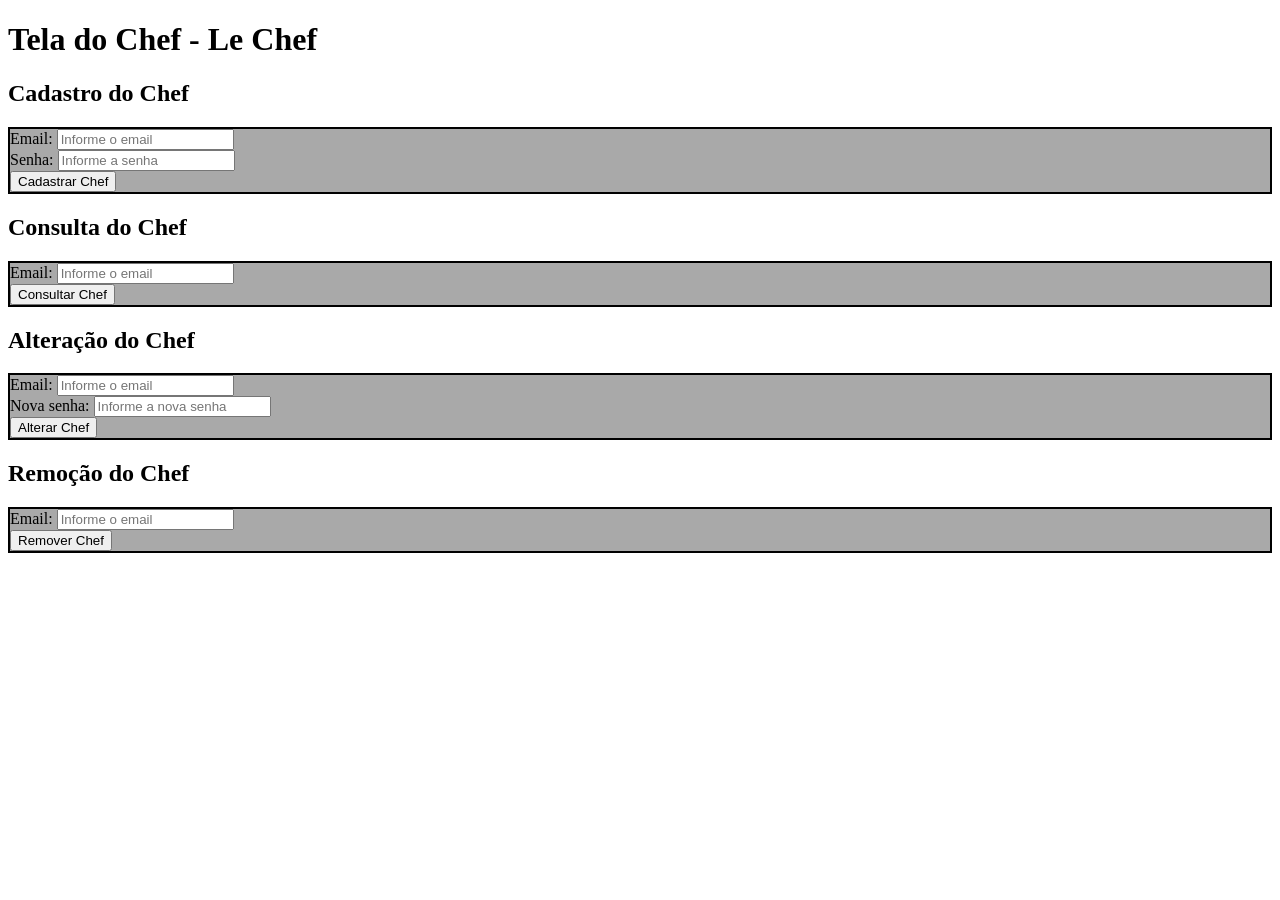
<file: web/chef.html>
<!DOCTYPE html>
<html lang="pt-br">
<head>
    <meta charset="UTF-8">
    <title>Tela do Chef - Le Chef</title>
</head>
<body>
<h1>Tela do Chef - Le Chef</h1>
<h2>Cadastro do Chef</h2>
<form id="cadastroChef" action="chefs" method="post" style="background-color: darkgrey; border: 2px solid black">
    <label for="email">Email:</label>
    <input type="text" name="email" id="email" placeholder="Informe o email" required>
    <br>
    <label for="senha">Senha:</label>
    <input type="text" name="senha" id="senha" placeholder="Informe a senha" required>
    <br>
    <button type="submit">Cadastrar Chef</button>
</form>

<h2>Consulta do Chef</h2>
<form id="consultaChef" action="chefs" method="get" style="background-color: darkgrey; border: 2px solid black">
    <label for="consultaEmail">Email:</label>
    <input type="text" name="email" id="consultaEmail" placeholder="Informe o email" required>
    <br>
    <button type="submit">Consultar Chef</button>
</form>

<h2>Alteração do Chef</h2>
<form id="alteraChef" action="chefs" onsubmit="enviar('PUT', this); return false;" style="background-color: darkgrey; border: 2px solid black">
    <label for="alteraEmail">Email:</label>
    <input type="text" name="email" id="alteraEmail" placeholder="Informe o email" required>
    <br>
    <label for="alteraSenha">Nova senha:</label>
    <input type="text" name="senha" id="alteraSenha" placeholder="Informe a nova senha" required>
    <br>
    <button type="submit">Alterar Chef</button>
</form>

<h2>Remoção do Chef</h2>
<form id="removeChef" action="chefs" onsubmit="enviar('DELETE', this); return false;" style="background-color: darkgrey; border: 2px solid black">
    <label for="removeEmail">Email:</label>
    <input type="text" name="email" id="removeEmail" placeholder="Informe o email" required>
    <br>
    <button type="submit">Remover Chef</button>
</form>

<script>
    // Forms HTML só enviam GET e POST, então PUT e DELETE são enviados com fetch
    function enviar(metodo, form) {
        const params = new URLSearchParams(new FormData(form));
        fetch(form.action + '?' + params, {method: metodo})
            .then(resposta => resposta.text())
            .then(html => {
                document.open();
                document.write(html);
                document.close();
            });
    }
</script>
</body>
</html>
</file>
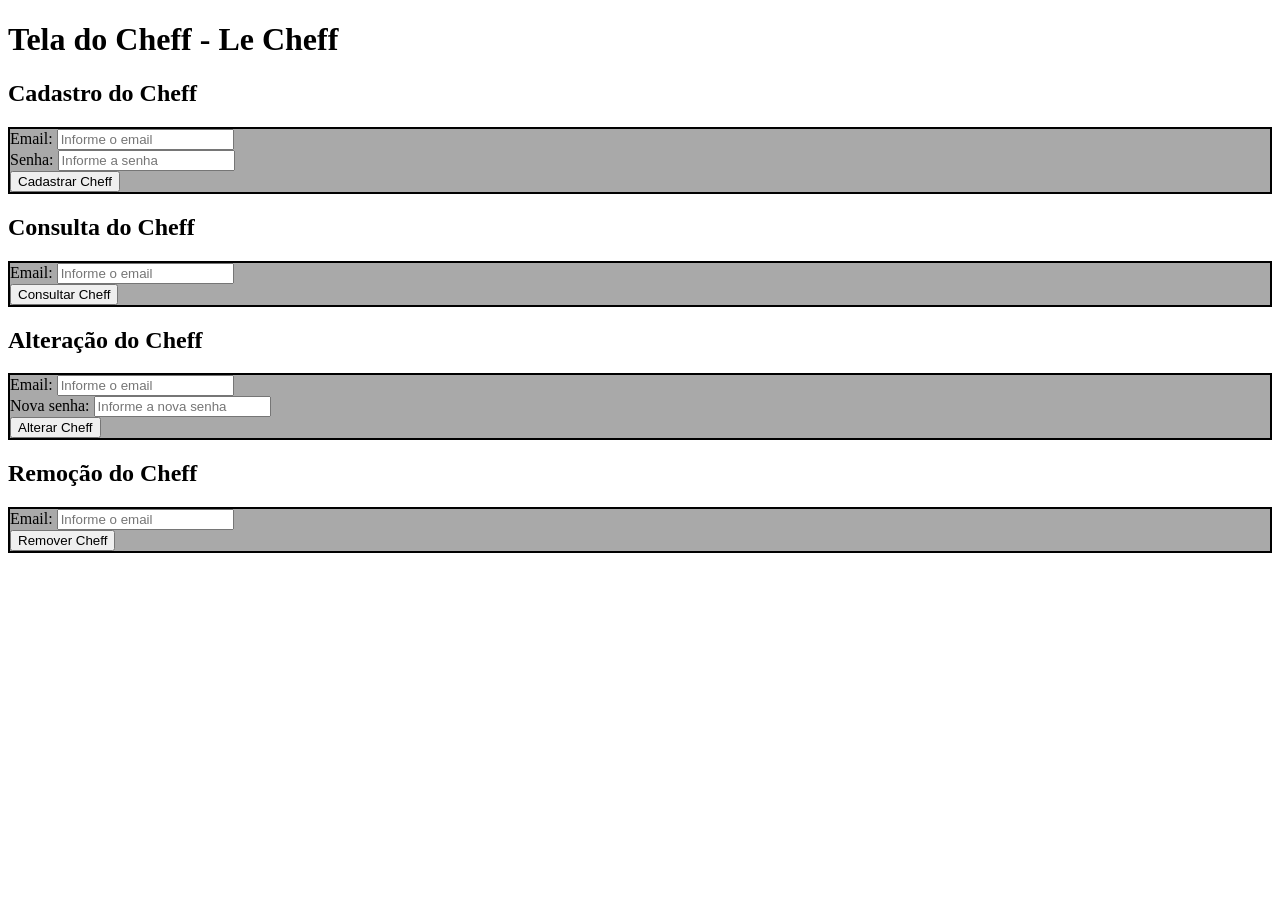
<file: web/cheff.html>
<!DOCTYPE html>
<html lang="pt-br">
<head>
    <meta charset="UTF-8">
    <title>Tela do Cheff - Le Cheff</title>
</head>
<body>
<h1>Tela do Cheff - Le Cheff</h1>
<h2>Cadastro do Cheff</h2>
<form id="cadastroCheff" action="cheffs" method="post" style="background-color: darkgrey; border: 2px solid black">
    <label for="email">Email:</label>
    <input type="text" name="email" id="email" placeholder="Informe o email" required>
    <br>
    <label for="senha">Senha:</label>
    <input type="text" name="senha" id="senha" placeholder="Informe a senha" required>
    <br>
    <button type="submit">Cadastrar Cheff</button>
</form>

<h2>Consulta do Cheff</h2>
<form id="consultaCheff" action="cheffs" method="get" style="background-color: darkgrey; border: 2px solid black">
    <label for="consultaEmail">Email:</label>
    <input type="text" name="email" id="consultaEmail" placeholder="Informe o email" required>
    <br>
    <button type="submit">Consultar Cheff</button>
</form>

<h2>Alteração do Cheff</h2>
<form id="alteraCheff" action="cheffs" onsubmit="enviar('PUT', this); return false;" style="background-color: darkgrey; border: 2px solid black">
    <label for="alteraEmail">Email:</label>
    <input type="text" name="email" id="alteraEmail" placeholder="Informe o email" required>
    <br>
    <label for="alteraSenha">Nova senha:</label>
    <input type="text" name="senha" id="alteraSenha" placeholder="Informe a nova senha" required>
    <br>
    <button type="submit">Alterar Cheff</button>
</form>

<h2>Remoção do Cheff</h2>
<form id="removeCheff" action="cheffs" onsubmit="enviar('DELETE', this); return false;" style="background-color: darkgrey; border: 2px solid black">
    <label for="removeEmail">Email:</label>
    <input type="text" name="email" id="removeEmail" placeholder="Informe o email" required>
    <br>
    <button type="submit">Remover Cheff</button>
</form>

<script>
    // Forms HTML só enviam GET e POST, então PUT e DELETE são enviados com fetch
    function enviar(metodo, form) {
        const params = new URLSearchParams(new FormData(form));
        fetch(form.action + '?' + params, {method: metodo})
            .then(resposta => resposta.text())
            .then(html => {
                document.open();
                document.write(html);
                document.close();
            });
    }
</script>
</body>
</html>
</file>
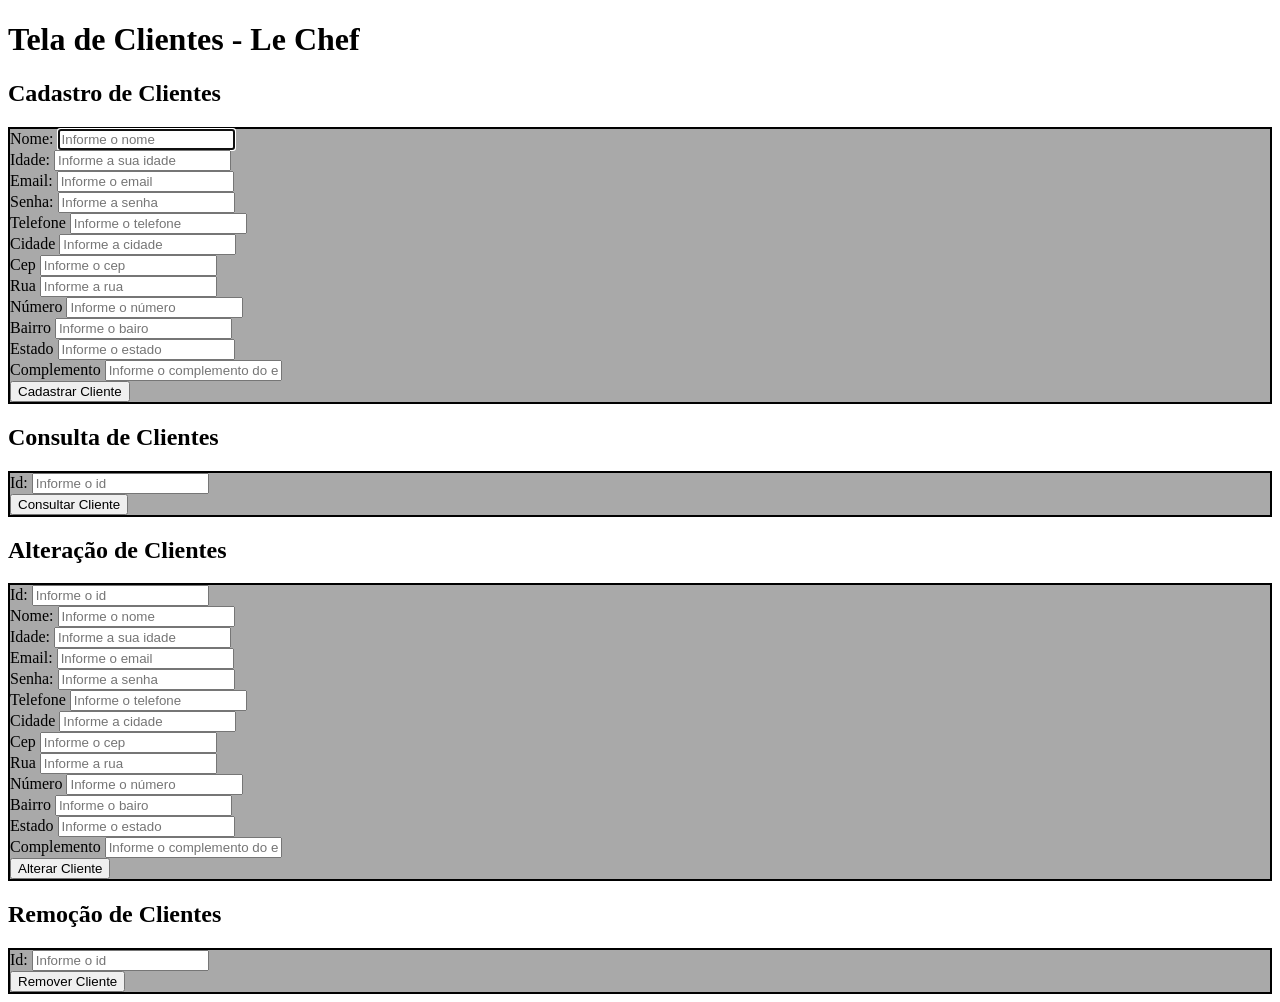
<file: web/cliente.html>
<!DOCTYPE html>
<html lang="pt-br">
<head>
    <meta charset="UTF-8">
    <title>Tela de Clientes - Le Chef</title>
</head>
<body>
<h1>Tela de Clientes - Le Chef</h1>
<h2>Cadastro de Clientes</h2>
<form id="cadastroCliente" action="clientes" method="post" style="background-color: darkgrey; border: 2px solid black">
    <label for="user">Nome:</label>
    <input type="text" name="nome" id="nome" placeholder="Informe o nome" required autofocus>
    <br>
    <label for="idade">Idade:</label>
    <input type="number" name="idade" id="idade" placeholder="Informe a sua idade" required>
    <br>
    <label for="email">Email:</label>
    <input type="text" name="email" id="email" placeholder="Informe o email" required>
    <br>
    <label for="senha">Senha:</label>
    <input type="password" name="senha" id="senha" placeholder="Informe a senha" required>
    <br>
    <label for="telefone">Telefone</label>
    <input type="text" name="telefone" id="telefone" placeholder="Informe o telefone" required>
    <br>
    <label for="cidade">Cidade</label>
    <input type="text" name="cidade" id="cidade" placeholder="Informe a cidade" required>
    <br>
    <label for="cep">Cep</label>
    <input type="text" name="cep" id="cep" placeholder="Informe o cep" required>
    <br>
    <label for="rua">Rua</label>
    <input type="text" name="rua" id="rua" placeholder="Informe a rua" required>
    <br>
    <label for="numero">Número</label>
    <input type="text" name="numero" id="numero" placeholder="Informe o número" required>
    <br>
    <label for="bairro">Bairro</label>
    <input type="text" name="bairro" id="bairro" placeholder="Informe o bairo" required>
    <br>
    <label for="estado">Estado</label>
    <input type="text" name="estado" id="estado" placeholder="Informe o estado" required>
    <br>
    <label for="complemento">Complemento</label>
    <input type="text" name="complemento" id="complemento" placeholder="Informe o complemento do endereço" required>
    <br>
    <button type="submit">Cadastrar Cliente</button>
</form>

<h2>Consulta de Clientes</h2>
<form id="consultaCliente" action="clientes" method="get" style="background-color: darkgrey; border: 2px solid black">
    <label for="consultaId">Id:</label>
    <input type="number" name="id" id="consultaId" placeholder="Informe o id" required>
    <br>
    <button type="submit">Consultar Cliente</button>
</form>

<h2>Alteração de Clientes</h2>
<form id="alteraCliente" action="clientes" onsubmit="enviar('PUT', this); return false;" style="background-color: darkgrey; border: 2px solid black">
    <label for="alteraId">Id:</label>
    <input type="number" name="id" id="alteraId" placeholder="Informe o id" required>
    <br>
    <label for="alteraNome">Nome:</label>
    <input type="text" name="nome" id="alteraNome" placeholder="Informe o nome" required>
    <br>
    <label for="alteraIdade">Idade:</label>
    <input type="number" name="idade" id="alteraIdade" placeholder="Informe a sua idade" required>
    <br>
    <label for="alteraEmail">Email:</label>
    <input type="text" name="email" id="alteraEmail" placeholder="Informe o email" required>
    <br>
    <label for="alteraSenha">Senha:</label>
    <input type="password" name="senha" id="alteraSenha" placeholder="Informe a senha" required>
    <br>
    <label for="alteraTelefone">Telefone</label>
    <input type="text" name="telefone" id="alteraTelefone" placeholder="Informe o telefone" required>
    <br>
    <label for="alteraCidade">Cidade</label>
    <input type="text" name="cidade" id="alteraCidade" placeholder="Informe a cidade" required>
    <br>
    <label for="alteraCep">Cep</label>
    <input type="text" name="cep" id="alteraCep" placeholder="Informe o cep" required>
    <br>
    <label for="alteraRua">Rua</label>
    <input type="text" name="rua" id="alteraRua" placeholder="Informe a rua" required>
    <br>
    <label for="alteraNumero">Número</label>
    <input type="text" name="numero" id="alteraNumero" placeholder="Informe o número" required>
    <br>
    <label for="alteraBairro">Bairro</label>
    <input type="text" name="bairro" id="alteraBairro" placeholder="Informe o bairo" required>
    <br>
    <label for="alteraEstado">Estado</label>
    <input type="text" name="estado" id="alteraEstado" placeholder="Informe o estado" required>
    <br>
    <label for="alteraComplemento">Complemento</label>
    <input type="text" name="complemento" id="alteraComplemento" placeholder="Informe o complemento do endereço" required>
    <br>
    <button type="submit">Alterar Cliente</button>
</form>

<h2>Remoção de Clientes</h2>
<form id="removeCliente" action="clientes" onsubmit="enviar('DELETE', this); return false;" style="background-color: darkgrey; border: 2px solid black">
    <label for="removeId">Id:</label>
    <input type="number" name="id" id="removeId" placeholder="Informe o id" required>
    <br>
    <button type="submit">Remover Cliente</button>
</form>

<script>
    // Forms HTML só enviam GET e POST, então PUT e DELETE são enviados com fetch
    function enviar(metodo, form) {
        const params = new URLSearchParams(new FormData(form));
        fetch(form.action + '?' + params, {method: metodo})
            .then(resposta => resposta.text())
            .then(html => {
                document.open();
                document.write(html);
                document.close();
            });
    }
</script>
</body>
</html>
</file>
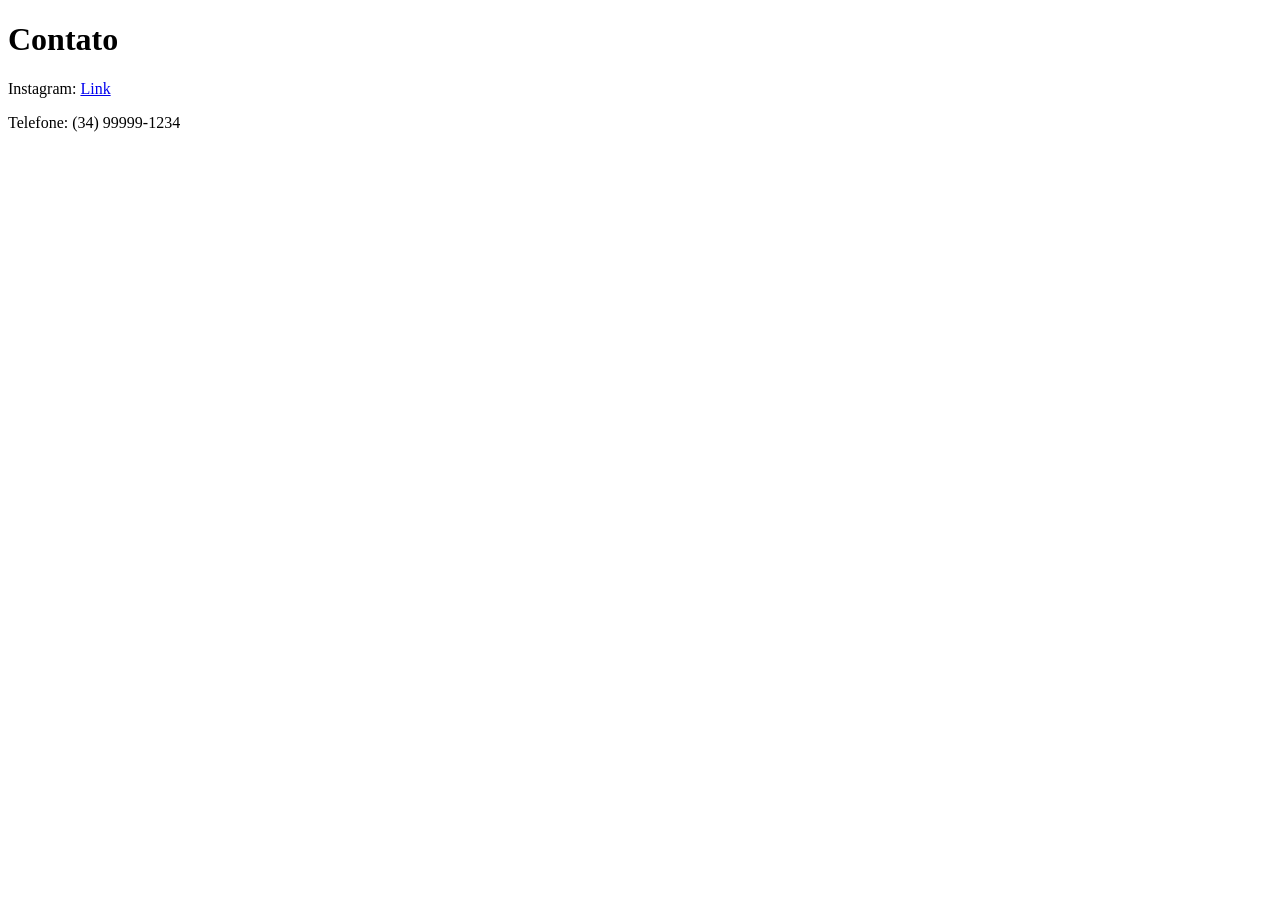
<file: web/contato.html>
<!DOCTYPE html>
<html lang="pt-br">
<head>
    <meta charset="UTF-8">
    <title>Contato - Le Cheff</title>
</head>
<body>
    <h1>Contato</h1>
    <p>
        Instagram: <a href="https://www.instagram.com/chef_signorelli/">Link</a>
    </p>
    <p>Telefone: (34) 99999-1234</p>
</body>
</html>
</file>
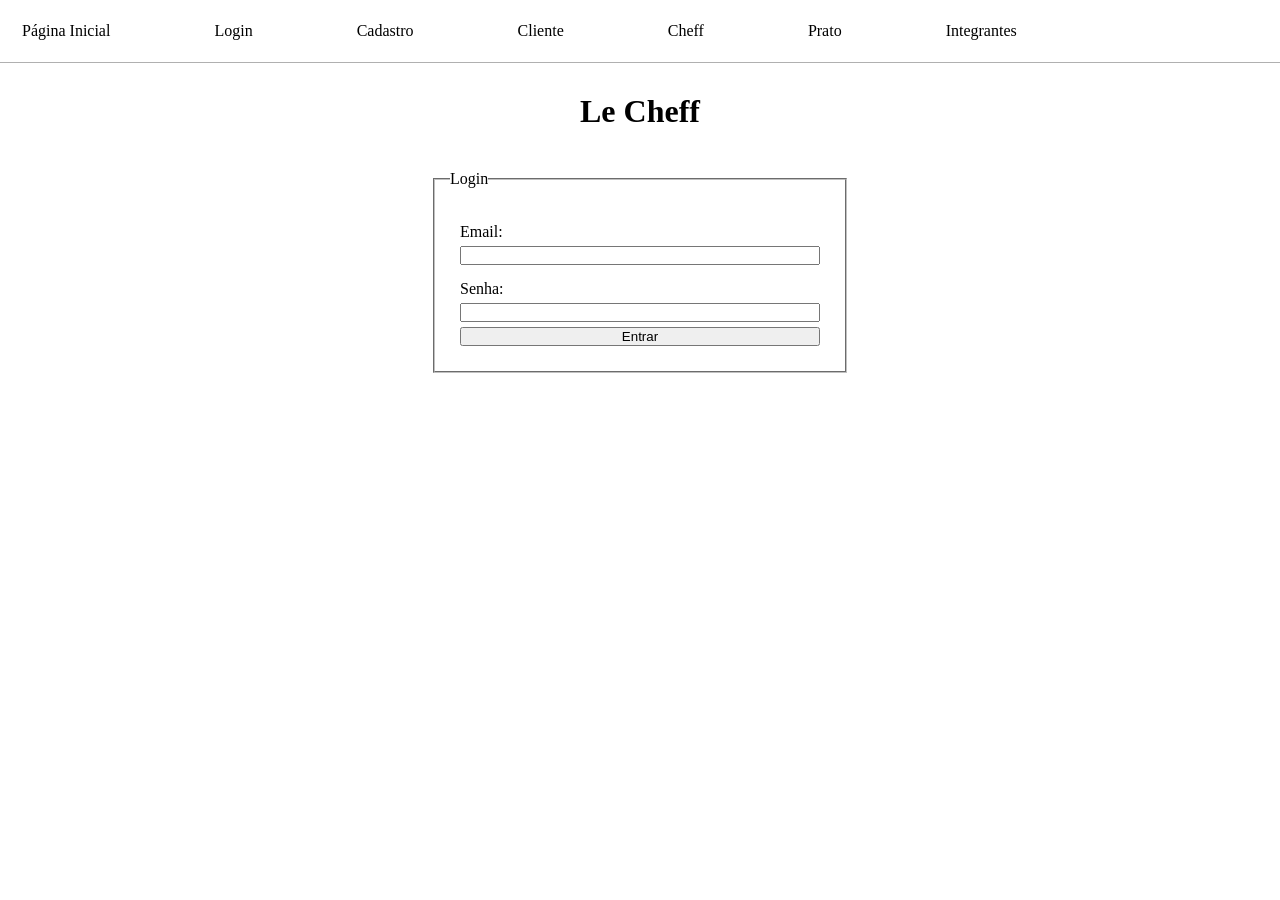
<file: web/login.html>
<!DOCTYPE html>
<html lang="pt-br">
<head>
    <meta charset="UTF-8">
    <link rel="stylesheet" href="css/style.css">
    <title>Le Cheff</title>
</head>
<body>
    <header id="lecheff__index-header">
        <a href="index.html"       class="lecheff__item-header">Página Inicial</a>
        <a href="login.html"       class="lecheff__item-header">Login</a>
        <a href="cadastro.html"    class="lecheff__item-header">Cadastro</a>
        <a href="cliente.html"     class="lecheff__item-header">Cliente</a>
        <a href="cheff.html"       class="lecheff__item-header">Cheff</a>
        <a href="prato.html"       class="lecheff__item-header">Prato</a>
        <a href="integrantes.html" class="lecheff__item-header">Integrantes</a>
    </header>


    <h1 id="lecheff__h1">Le Cheff</h1>

    <section id="lecheff__form-section">
        <fieldset class="lecheff__fieldset">
            <legend>Login</legend>
            <form class="lecheff__form" action="login" method="post">

                <label for="email">Email: </label>
                <input type="email" name="email" id="email" required />

                <label for="senha">Senha: </label>
                <input type="password" name="senha" id="senha" required />

                <button type="submit">Entrar</button>
            </form>
        </fieldset>
    </section>
    

</body>
</html>
</file>
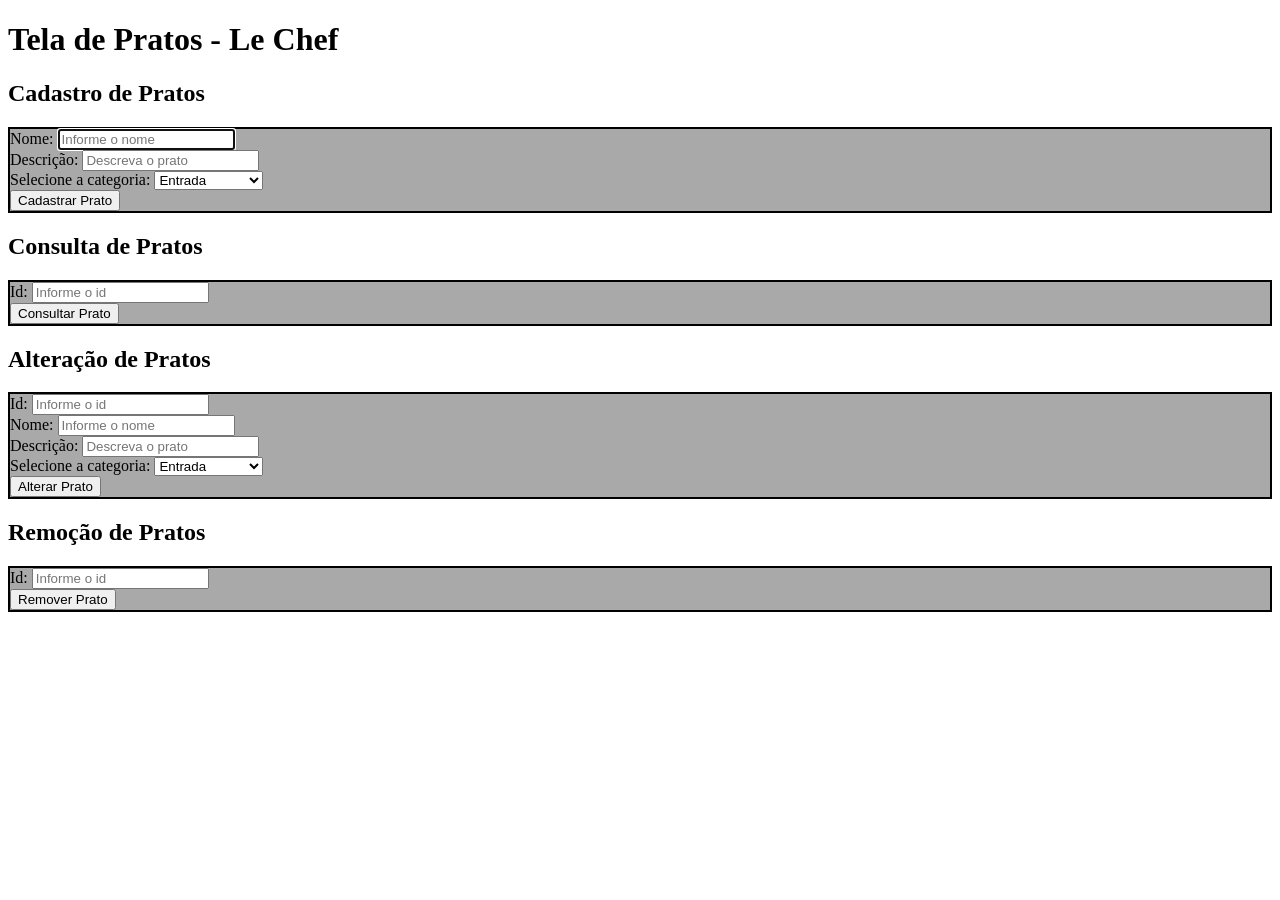
<file: web/prato.html>
<!DOCTYPE html>
<html lang="pt-br">
<head>
    <meta charset="UTF-8">
    <title>Tela de Pratos - Le Chef</title>
</head>
<body>
<h1>Tela de Pratos - Le Chef</h1>
<h2>Cadastro de Pratos</h2> 
<form id="cadastroPrato" action="pratos" method="post" style="background-color: darkgrey; border: 2px solid black">
    <label for="nomePrato">Nome:</label>
    <input type="text" name="nomePrato" id="nomePrato" placeholder="Informe o nome" required autofocus>
    <br>
    <label for="descricaoPrato">Descrição:</label>
    <input type="text" name="descricaoPrato" id="descricaoPrato" placeholder="Descreva o prato" required>
    <br>
    <label for="categoriaPrato">Selecione a categoria:</label>
    <select id="categoriaPrato" name="categoriaPrato">
        <option value="entrada">Entrada</option>
        <option value="principal">Prato Principal</option>
        <option value="sobremesa">Sobremesa</option>
    </select>
    <br>
    <button type="submit">Cadastrar Prato</button>
</form>

<h2>Consulta de Pratos</h2>
<form id="consultaPrato" action="pratos" method="get" style="background-color: darkgrey; border: 2px solid black">
    <label for="consultaId">Id:</label>
    <input type="number" name="id" id="consultaId" placeholder="Informe o id" required>
    <br>
    <button type="submit">Consultar Prato</button>
</form>

<h2>Alteração de Pratos</h2>
<form id="alteraPrato" action="pratos" onsubmit="enviar('PUT', this); return false;" style="background-color: darkgrey; border: 2px solid black">
    <label for="alteraId">Id:</label>
    <input type="number" name="id" id="alteraId" placeholder="Informe o id" required>
    <br>
    <label for="alteraNomePrato">Nome:</label>
    <input type="text" name="nomePrato" id="alteraNomePrato" placeholder="Informe o nome" required>
    <br>
    <label for="alteraDescricaoPrato">Descrição:</label>
    <input type="text" name="descricaoPrato" id="alteraDescricaoPrato" placeholder="Descreva o prato" required>
    <br>
    <label for="alteraCategoriaPrato">Selecione a categoria:</label>
    <select id="alteraCategoriaPrato" name="categoriaPrato">
        <option value="entrada">Entrada</option>
        <option value="principal">Prato Principal</option>
        <option value="sobremesa">Sobremesa</option>
    </select>
    <br>
    <button type="submit">Alterar Prato</button>
</form>

<h2>Remoção de Pratos</h2>
<form id="removePrato" action="pratos" onsubmit="enviar('DELETE', this); return false;" style="background-color: darkgrey; border: 2px solid black">
    <label for="removeId">Id:</label>
    <input type="number" name="id" id="removeId" placeholder="Informe o id" required>
    <br>
    <button type="submit">Remover Prato</button>
</form>

<script>
    // Forms HTML só enviam GET e POST, então PUT e DELETE são enviados com fetch
    function enviar(metodo, form) {
        const params = new URLSearchParams(new FormData(form));
        fetch(form.action + '?' + params, {method: metodo})
            .then(resposta => resposta.text())
            .then(html => {
                document.open();
                document.write(html);
                document.close();
            });
    }
</script>
</body>
</html>
</file>
<file: web/css/style.css>
* {
    margin: 0;
    padding: 0;
}

body {
    display: flex;
    flex-direction: column;
    min-height: 100vh;
}


/* HEADER */
#lecheff__index-header {
    display: flex;
    gap: 90px;
    padding: 15px;
    border-bottom: 1px solid #B0B0B0;
}

.lecheff__item-header {
    text-decoration: none; /* Tirar sublinhado e cor de link */
    color: black;
    padding: 7px;
}

#lecheff__h1 {
    margin-top: 30px;
    text-align: center;
}

.lecheff__item-header-sair {
    margin-left: auto;
    text-decoration: none;
    color: black;
    padding: 7px;
}

/* FOOTER */
.lecheff__footer {
    margin-top: auto;
    border-top: 1px solid #B0B0B0;
    padding: 20px;
    display: flex;
    flex-direction: row;
    gap: 40px;
}

.lecheff__item-footer {
    text-decoration: none;
    color: black;
}

/* INDEX.HTML MENU */

.lecheff__button {
    padding: 10px 30px;
    border: 1px solid black;
    text-decoration: none;
    color: black;
}

.lecheff__section {
    display: flex;
    justify-content: center;
    margin-top: 40px;
    gap: 40px;
}

/* FORMULÁRIOS (login e cadastro) */
#lecheff__form-section {
    display: flex;
    justify-content: center;
    gap: 40px;
    margin-top: 40px;
}

#lecheff__fieldset {
    width: 300px;
}

.lecheff__form {
    display: flex;
    flex-direction: column;
    gap: 5px;
    margin: 10px;
}

.lecheff__form label {
    margin-top: 10px;
}

/* INTEGRANTES */

#lecheff__integrantes {
    display: flex;
    justify-content: center;
    gap: 30px;
    margin: 40px;
}

.lecheff__integrante {
    width: 200px;
    text-align: center;
}

.lecheff__integrante img {
    width: 200px;
    height: 200px;
    object-fit: cover; /* recorta a foto sem distorcer */
}


/* UPLOAD E DOWNLOAD POR CONTEXTO */
.lecheff__upload-section {
    display: flex;
    flex-direction: column;
    align-items: center;
    gap: 20px;
    margin: 30px 0;
}

.lecheff__fieldset {
    width: 380px;
    padding: 15px;
}

.lecheff__lista-arquivos {
    width: 480px;
    border: 1px solid #B0B0B0;
    padding: 15px;
}

.lecheff__lista-arquivos ul {
    margin-top: 10px;
    padding-left: 20px;
    display: flex;
    flex-direction: column;
    gap: 8px;
}
</file>
